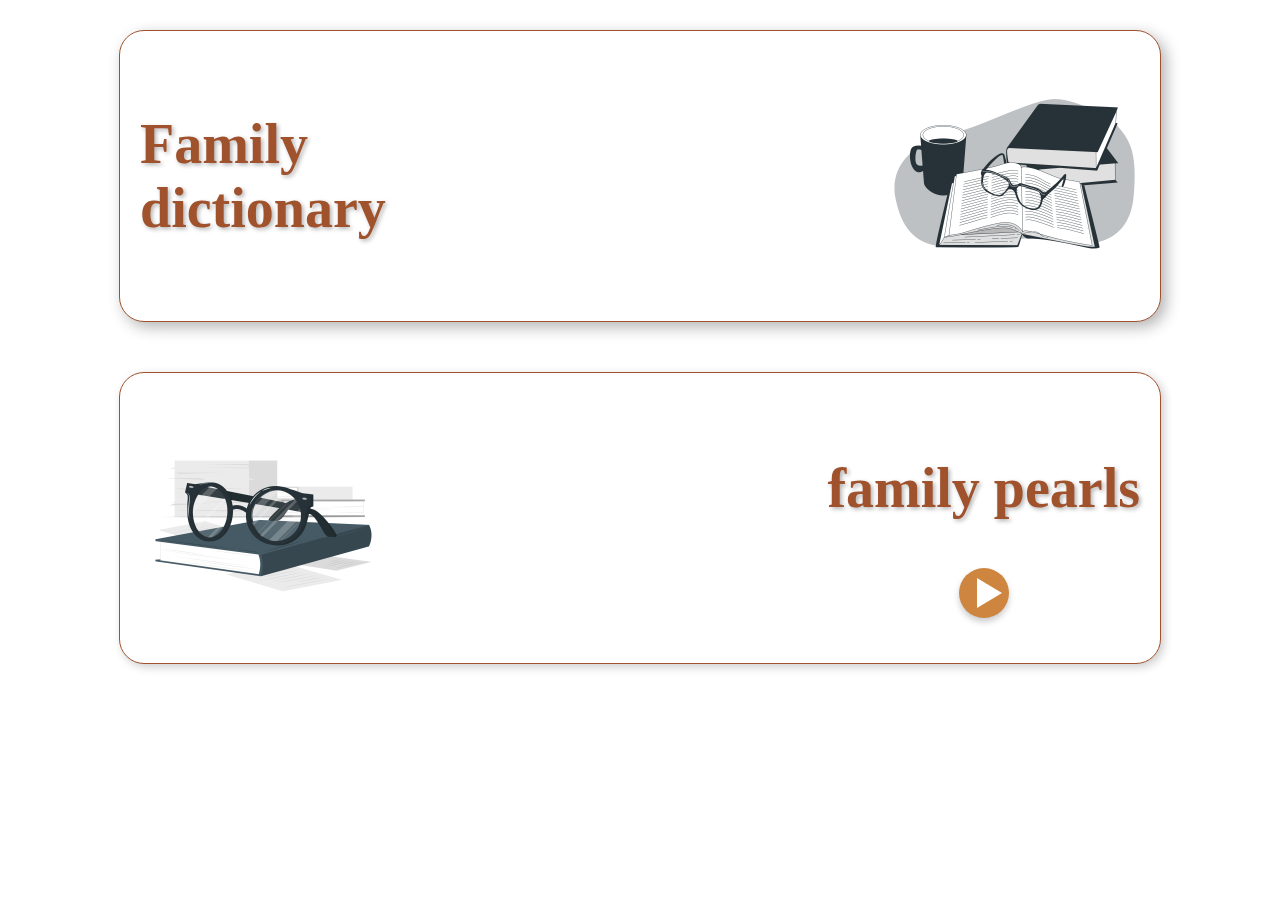
<file: menu.htm>
<!DOCTYPE html>
<html lang="en">
<head>
    <meta charset="UTF-8">
    <meta name="viewport" content="width=device-width, initial-scale=1.0">
    <link rel="stylesheet" href="css/menu.css">
    <script src="js/java.js"></script>
    <title>Menu</title>
</head>
<body>
    <div class="container">
        <div class="text">
            <h1>Family<br> dictionary</h1>
        </div>
        <img class="cafe" src="assets/Reading glasses-bro.png" alt="">
    </div>

    <div class="palavras">
        <img class="livro" src="assets/Reading glasses-cuate.png" alt="">
        <div class="family">
            <h1 class="pl">family pearls</h1>
            <button id="playButton" class="play-button" onclick="window.location.href='palavras.html'"></button>
        </div>
    </div>


</body>
</html>
</file>
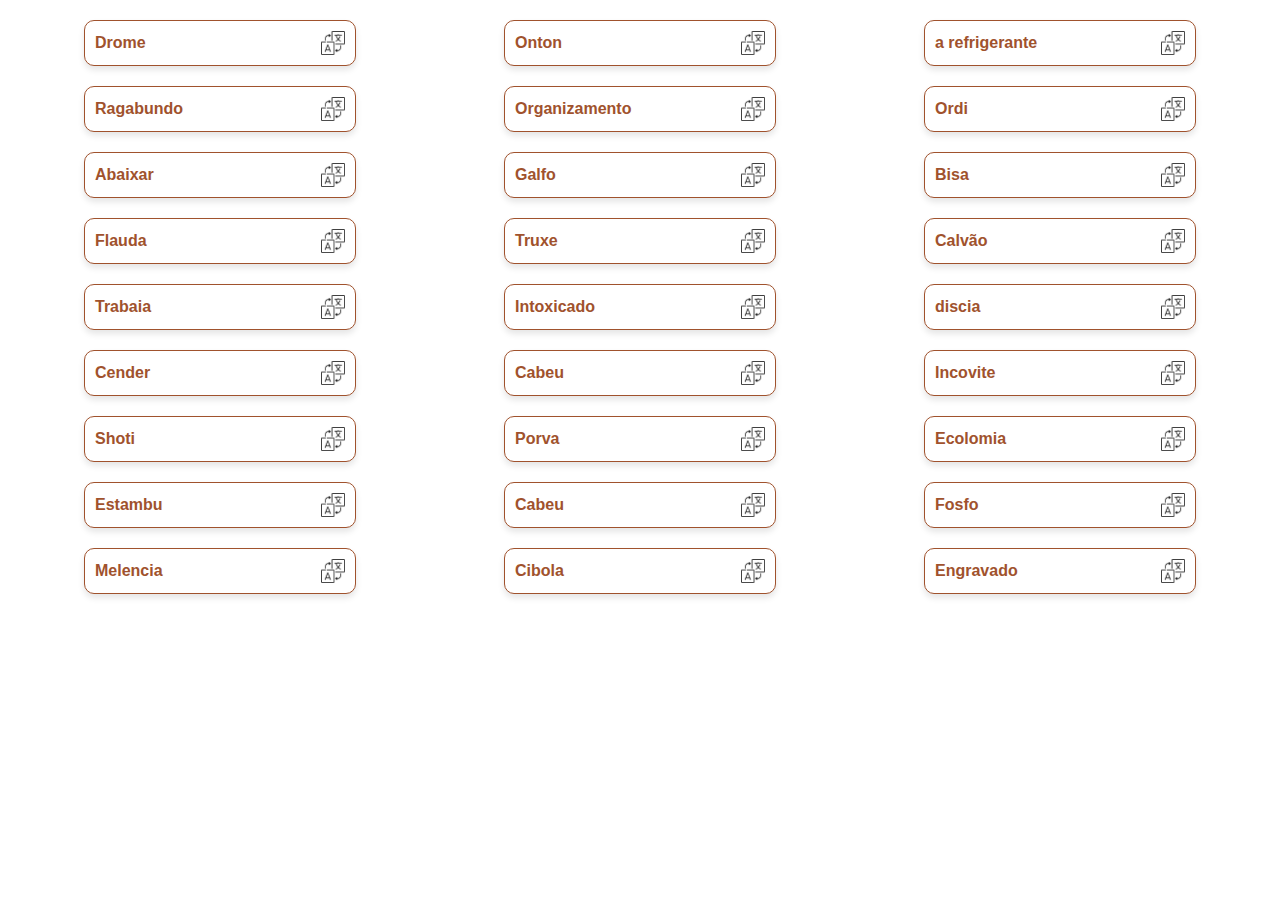
<file: palavras.html>
<!DOCTYPE html>
<html lang="en">
<head>
    <meta charset="UTF-8">
    <meta name="viewport" content="width=device-width, initial-scale=1.0">
    <link rel="stylesheet" href="css/palavras.css">
    <title>Palavras erradas </title>
</head>
<body>
<ul class="icon-list">
  <li><span class="text">Drome</span> <img src="assets/image 17.png" alt="Icon"class="translate-icon"></li>
  <li><span class="text">Onton</span> <img src="assets/image 17.png" alt="Icon" class="translate-icon"></li>
  <li><span class="text">a refrigerante</span> <img src="assets/image 17.png" alt="Icon" class="translate-icon"></li>
  <li><span class="text">Ragabundo</span> <img src="assets/image 17.png" alt="Icon" class="translate-icon"></li>
  <li><span class="text">Organizamento</span> <img src="assets/image 17.png" alt="Icon" class="translate-icon"></li>
  <li><span class="text">Ordi</span> <img src="assets/image 17.png" alt="Icon" class="translate-icon"></li>
  <li><span class="text">Abaixar</span> <img src="assets/image 17.png" alt="Icon" class="translate-icon"></li>
  <li><span class="text">Galfo</span> <img src="assets/image 17.png" alt="Icon" class="translate-icon"></li>
  <li><span class="text">Bisa</span> <img src="assets/image 17.png" alt="Icon" class="translate-icon"></li>
  <li><span class="text">Flauda</span> <img src="assets/image 17.png" alt="Icon" class="translate-icon"></li>
  <li><span class="text">Truxe</span> <img src="assets/image 17.png" alt="Icon" class="translate-icon"></li>
  <li><span class="text">Calvão</span> <img src="assets/image 17.png" alt="Icon" class="translate-icon"></li>
  <li><span class="text">Trabaia</span> <img src="assets/image 17.png" alt="Icon" class="translate-icon"></li>
  <li><span class="text">Intoxicado</span> <img src="assets/image 17.png" alt="Icon" class="translate-icon"></li>
  <li><span class="text">discia</span> <img src="assets/image 17.png" alt="Icon" class="translate-icon"></li>
  <li><span class="text">Cender</span> <img src="assets/image 17.png" alt="Icon" class="translate-icon"></li>
  <li><span class="text">Cabeu</span> <img src="assets/image 17.png" alt="Icon" class="translate-icon"></li>
  <li><span class="text">Incovite</span> <img src="assets/image 17.png" alt="Icon" class="translate-icon"></li>
 <li><span class="text">Shoti</span> <img src="assets/image 17.png" alt="Icon" class="translate-icon"></li>
  <li><span class="text">Porva</span> <img src="assets/image 17.png" alt="Icon" class="translate-icon"></li>
  <li><span class="text">Ecolomia</span> <img src="assets/image 17.png" alt="Icon"class="translate-icon"></li>
  <li><span class="text">Estambu</span> <img src="assets/image 17.png" alt="Icon" class="translate-icon"></li>
  <li><span class="text">Cabeu</span> <img src="assets/image 17.png" alt="Icon" class="translate-icon"></li>
  <li><span class="text">Fosfo</span> <img src="assets/image 17.png" alt="Icon" class="translate-icon"></li>
  <li><span class="text">Melencia</span> <img src="assets/image 17.png" alt="Icon" class="translate-icon"></li>
  <li><span class="text">Cibola</span> <img src="assets/image 17.png" alt="Icon" class="translate-icon"></li>
  <li><span class="text">Engravado</span> <img src="assets/image 17.png" alt="Icon" class="translate-icon"></li>
</ul>
<!-- Modal de Tradução -->
<div id="modal" class="modal">
  <div class="modal-content">
      <span class="close">&times;</span>
      <p id="modal-text"></p>
  </div>
</div>

<script src="js/tradução.js"></script>
</body>
</html>
</file>
<file: css/menu.css>
body {
    display: flex;
    flex-direction: column;
    align-items: center;
    justify-content: space-evenly;
    background-color: #fff;
    margin: 0;
    padding: 0;
    padding: 0 20px; /* espaçamento de 20px nas laterais */
    padding-top: 30px; /* ou o valor que quiser */

}

/* Bloco principal */
.container {
    display: flex;
    align-items: center;
    justify-content: space-between;
    background: #fff;
    padding: 20px;
    border: 0.3px solid #a0522d;
    border-radius: 25px;
    max-width: 90%;
    width: 1000px;
    box-shadow: 5px 5px 15px rgba(0, 0, 0, 0.3);
    margin-bottom: 50px;
    flex-wrap: wrap; /* Permite quebrar linha em telas pequenas */
}

/* Blocos menores */
.palavras, .dizer {
    display: flex;
    align-items: center;
    justify-content: space-between;
    background-color: #fff;
    padding: 20px;
    border: 0.5px solid #a0522d;
    border-radius: 25px;
    max-width: 90%;
    width: 1000px;
    height: auto;
    box-shadow: 3px 3px 10px rgba(0, 0, 0, 0.2);
    margin-bottom: 50px;
    flex-wrap: wrap;
    gap: 20px;
    
}

/* Melhor alinhamento dos textos */
.text, .family, .fami {
    text-align: left;
    color: #a0522d;
    font-size: 28px;
    font-family: 'Poppins', serif;
    text-shadow: 2px 2px 4px rgba(0, 0, 0, 0.3);
}

.family, .fami {
    display: flex;
    flex-direction: column;
    align-items: center;
    text-align: center;
}

/* Ajuste nas imagens */
img.cafe, img.livro {
    width: 250px;
    height: auto;
    z-index: 1;
}

/* Botão com efeito de hover */
.play-button {
    width: 50px;
    height: 50px;
    background-color: #CD853F;
    border: none;
    border-radius: 50%;
    cursor: pointer;
    position: relative;
    box-shadow: 0px 4px 6px rgba(0, 0, 0, 0.2);
    margin-top: 10px;
    transition: transform 0.2s ease, background-color 0.3s ease;
}

/* Ícone do botão */
.play-button::before {
    content: '';
    position: absolute;
    left: 18px;
    top: 10px;
    width: 0;
    height: 0;
    border-style: solid;
    border-width: 15px 0 15px 25px;
    border-color: transparent transparent transparent #fff;
    transform: scale(1);
    transition: transform 0.2s ease;
}

.play-button:active::before {
    transform: scale(0.9);
}

.play-button:hover {
    background-color: #b45f06;
    transform: scale(1.1);
}

/* Responsividade */
@media (max-width: 1024px) {
    .container, .palavras, .dizer {
        flex-direction: column;
        align-items: center;
        width: 95%;
    }

    .text, .family, .fami {
        font-size: 24px;
    }

    img.cafe, img.livro {
        width: 200px;
    }
}

@media (max-width: 600px) {
    .text, .family, .fami {
        font-size: 20px;
    }

    img.cafe, img.livro {
        width: 150px;
    }

    .play-button {
        width: 40px;
        height: 40px;
    }

    .play-button::before {
        left: 14px;
        top: 8px;
        border-width: 12px 0 12px 20px;
    }
}
</file>
<file: css/palavras.css>
body {
  font-family: Arial, sans-serif;
  background-color: #fff;
  background-image: url("https://www.transparenttextures.com/patterns/45-degree-fabric-light.png");
  margin: 0;
  padding: 20px;
}

/* Lista de ícones responsiva */
.icon-list {
  display: grid;
  grid-template-columns: repeat(3, 1fr);
  gap: 20px;
  list-style: none;
  padding: 0;
  margin: 0;
  justify-items: center;
}

.icon-list li {
  display: flex;
  justify-content: space-between;
  align-items: center;
  gap: 10px;
  background: #fff;
  border-radius: 10px;
  border: 0.1px solid #a0522d;
  box-shadow: 0 4px 6px rgba(0, 0, 0, 0.1);
  padding: 10px;
  transition: transform 0.2s, box-shadow 0.2s;
  width: 250px;
}

.icon-list li:hover {
  transform: translateY(-5px);
  box-shadow: 0 8px 12px rgba(0, 0, 0, 0.2);
}

.icon-list img {
  width: 24px;
  height: 24px;
  margin-left: auto;
}

.icon-list .text {
  font-size: 16px;
  color: #a0522d;
  font-weight: bold;
}

/* Modal */
.modal {
  display: none;
  position: fixed;
  z-index: 1000;
  left: 0;
  top: 0;
  width: 100%;
  height: 100%;
  background-color: rgba(0, 0, 0, 0.5);
  justify-content: center;
  align-items: center;
}

.modal-content {
  font-family: 'Poppins', serif;
  font-size: 25px;
  color: #a0522d;
  background-color: white;
  padding: 20px;
  border-radius: 10px;
  box-shadow: 0 4px 8px rgba(0, 0, 0, 0.2);
  text-align: center;
  position: relative;
  min-width: 300px;
  max-width: 90%;
}

.close {
  position: absolute;
  top: 10px;
  right: 15px;
  font-size: 24px;
  cursor: pointer;
  color: #a0522d;
}

.close:hover {
  color: red;
}

/* RESPONSIVIDADE */

/* Tablets e telas médias */
@media (max-width: 900px) {
  .icon-list {
    grid-template-columns: repeat(2, 1fr);
  }

  .modal-content {
    font-size: 22px;
  }
}

/* Celulares */
@media (max-width: 600px) {
  .icon-list {
    grid-template-columns: 1fr; /* Uma coluna só */
  }

  .icon-list li {
    width: 100%;
  }

  .icon-list .text {
    font-size: 14px;
  }

  .modal-content {
    font-size: 20px;
    padding: 15px;
  }
}
</file>
